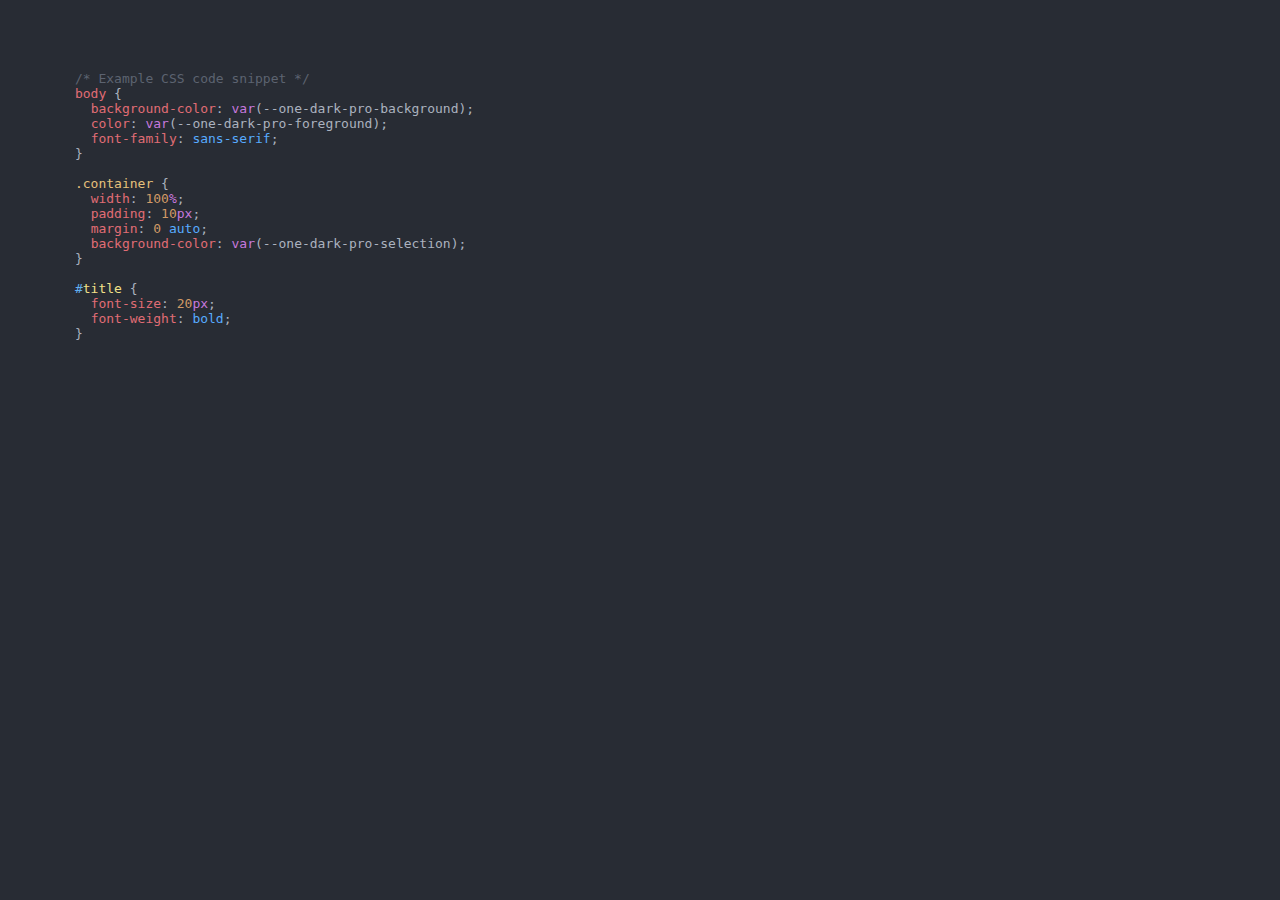
<file: one-dark-pro-css-snippets/index.html>
<!DOCTYPE html>
<html>

<head>
  <link rel="stylesheet" href="style.css">
</head>

<body>
  <pre>
    <!--
      /* Example CSS code snippet */
      body {
        background-color: var(--one-dark-pro-background);
        color: var(--one-dark-pro-foreground);
        font-family: sans-serif;
      }

      .container {
        width: 100%;
        padding: 10px;
        margin: 0 auto;
        background-color: var(--one-dark-pro-selection);
      }

      #title {
        font-size: 20px;
        font-weight: bold;
      }
    -->
    <code class="css">
      <span class="comment">/* Example CSS code snippet */</span>
      <span class="selector-tagname">body</span> {
        <span class="css-property">background-color</span>: <span class="css-function">var</span>(--one-dark-pro-background);
        <span class="css-property">color</span>: <span class="css-function">var</span>(--one-dark-pro-foreground);
        <span class="css-property">font-family</span>: <span class="css-predefined-value">sans-serif</span>;
      }

      <span class="selector-classname">.container</span> {
        <span class="css-property">width</span>: <span class="numeric-value">100</span><span class="unit-of-measurement">%</span>;
        <span class="css-property">padding</span>: <span class="numeric-value">10</span><span class="unit-of-measurement">px</span>;
        <span class="css-property">margin</span>: <span class="numeric-value">0</span> <span class="css-predefined-value">auto</span>;
        <span class="css-property">background-color</span>: <span class="css-function">var</span>(--one-dark-pro-selection);
      }

      <span class="selector-id-symbol">#</span><span class="selector-id-name">title</span> {
        <span class="css-property">font-size</span>: <span class="numeric-value">20</span><span class="unit-of-measurement">px</span>;
        <span class="css-property">font-weight</span>: <span class="css-predefined-value">bold</span>;
      }
    </code>
  </pre>
</body>

</html>
</file>
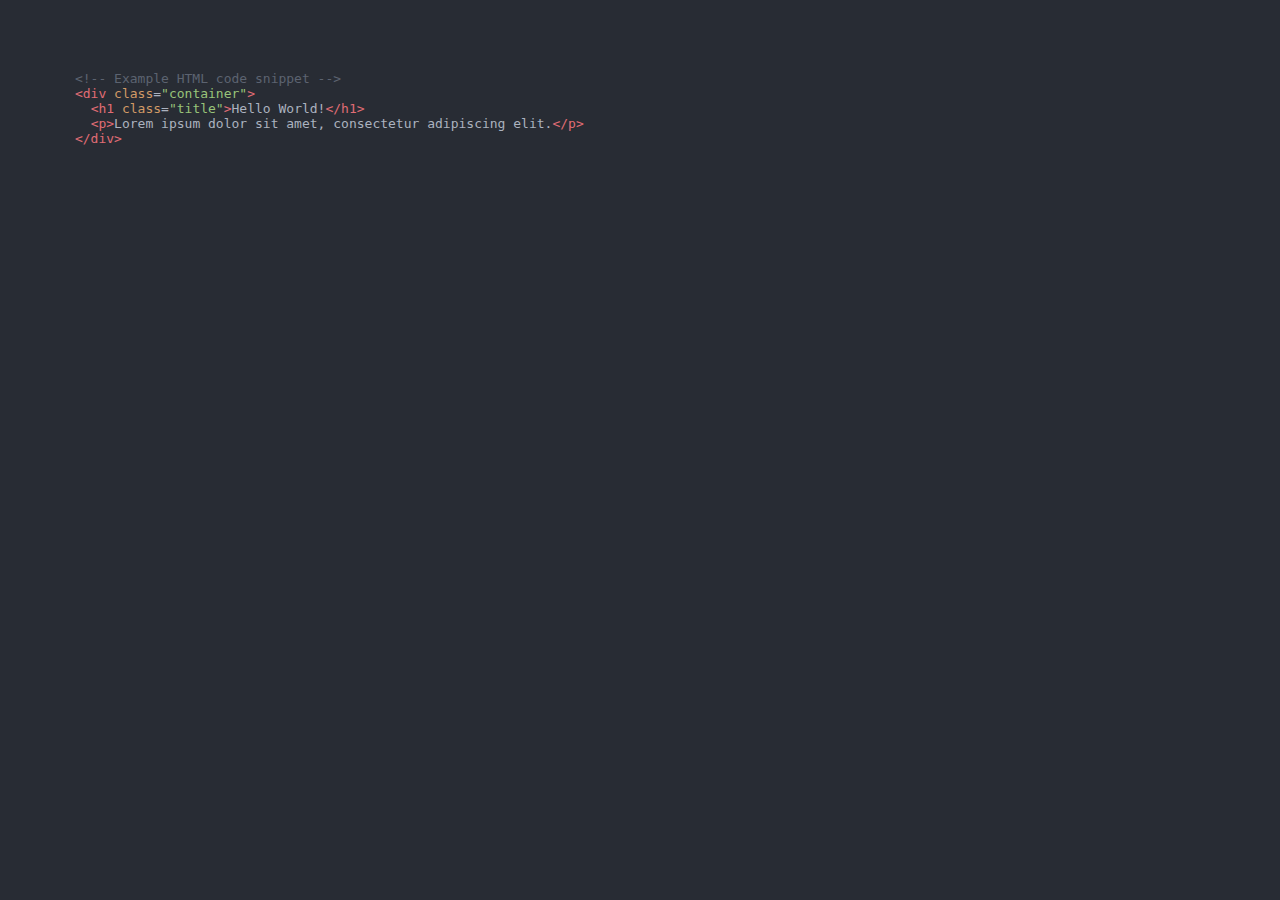
<file: one-dark-pro-html-snippets/index.html>
<!DOCTYPE html>
<html>

<head>
  <link rel="stylesheet" href="style.css">
</head>

<body>
  <pre>
    <!--
      <div class="container">
        <h1 class="title">Hello World!</h1>
        <p>Lorem ipsum...</p>
      </div>
    -->
    <code class="html">
      <span class="comment">&lt;!-- Example HTML code snippet --&gt;</span>
      <span class="selector-tagname">&lt;div</span> <span class="html-attribute">class</span>=<span class="string">"container"</span><span class="selector-tagname">&gt;</span>
        <span class="selector-tagname">&lt;h1</span> <span class="html-attribute">class</span>=<span class="string">"title"</span><span class="selector-tagname">&gt;</span>Hello World!<span class="selector-tagname">&lt;/h1&gt;</span>
        <span class="selector-tagname">&lt;p&gt;</span>Lorem ipsum dolor sit amet, consectetur adipiscing elit.<span class="selector-tagname">&lt;/p&gt;</span>
      <span class="selector-tagname">&lt;/div&gt;</span>
    </code>
  </pre>
</body>

</html>
</file>
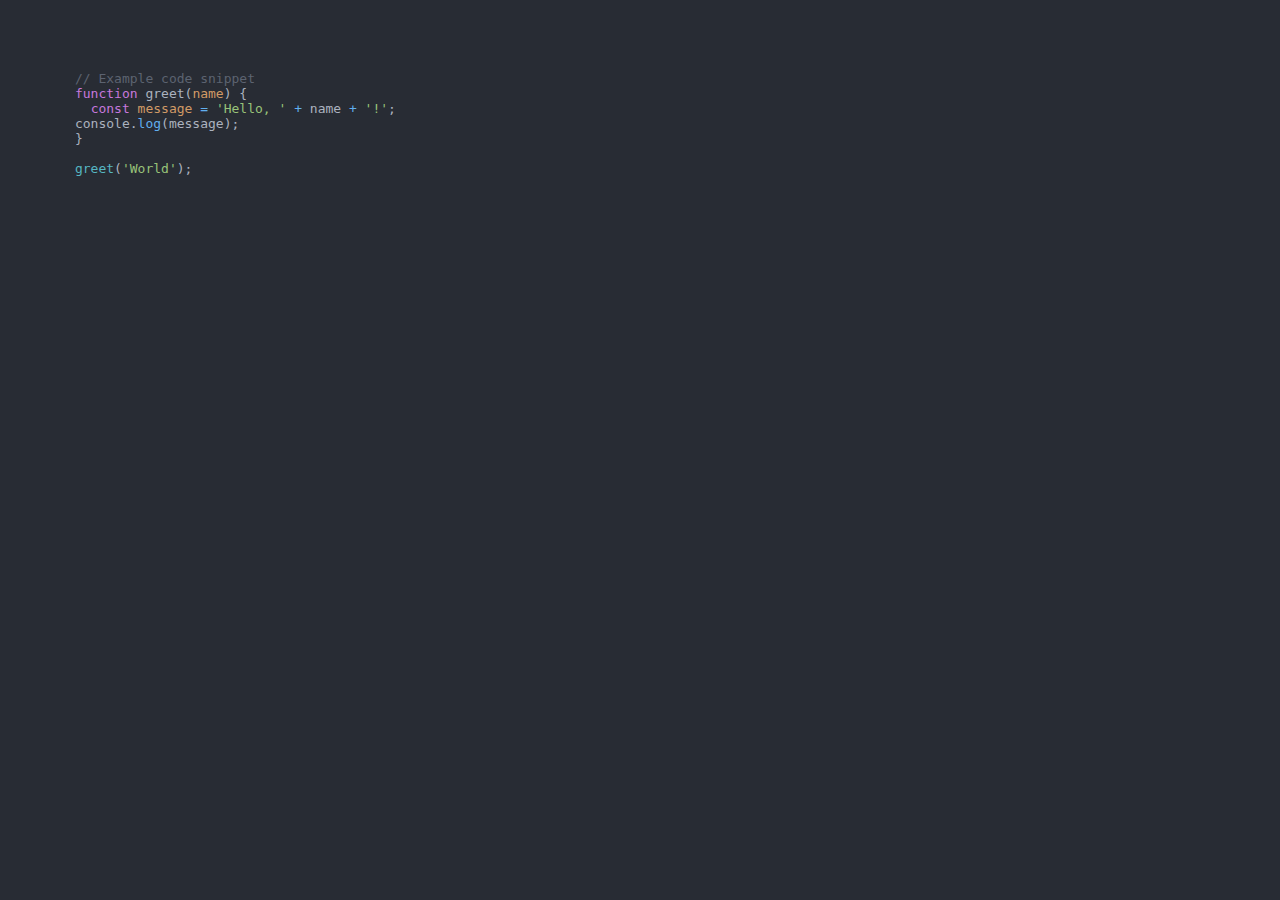
<file: one-dark-pro-js-snippets/index.html>
<!DOCTYPE html>
<html>

<head>
  <link rel="stylesheet" href="style.css">
</head>

<body>
  <pre>
    <!--
      // Example code snippet
      function greet(name) {
        const message = 'Hello, ' + name + '!';
      console.log(message);
      }

      greet('World');
    -->
    <code>
      <span class="comment">// Example code snippet</span>
      <span class="keyword">function</span> <span class="function-name-declaration">greet</span>(<span class="function-argument">name</span>) {
        <span class="keyword">const</span> <span class="variable-name-declaration">message</span> <span class="operator">=</span> <span class="string">'Hello, '</span> <span class="operator">+</span> <span class="parameter">name</span> <span class="operator">+</span> <span class="string">'!'</span>;
      console.<span class="object-function-name-call">log</span>(<span class="variable">message</span>);
      }

      <span class="function-name-call">greet</span>(<span class="string">'World'</span>);
    </code>
  </pre>
</body>

</html>
</file>
<file: one-dark-pro-css-snippets/style.css>
:root {
  --one-dark-pro-background: #282c34;
  --one-dark-pro-foreground: #abb2bf;
  --one-dark-pro-selection: #3e4451;
  --one-dark-pro-comment: #5c6370;
  --one-dark-pro-cyan: #56b6c2;
  --one-dark-pro-green: #98c379;
  --one-dark-pro-orange: #d19a66;
  --one-dark-pro-pink: #c678dd;
  --one-dark-pro-purple: #c678dd;
  --one-dark-pro-red: #e06c75;
  --one-dark-pro-yellow: #e5c07b;
  --one-dark-pro-pale-yellow: #f2e088;
  --one-dark-pro-blue: #61afef;
  --one-dark-pro-denim: #57abff;
}

body {
  background-color: var(--one-dark-pro-background);
  color: var(--one-dark-pro-foreground);
  font-family: monospace;
  padding: 20px;
}

.comment {
  color: var(--one-dark-pro-comment);
}

.keyword,
.css-function,
.unit-of-measurement {
  color: var(--one-dark-pro-purple);
}

.variable-name-declaration,
.function-argument,
.numeric-value {
  color: var(--one-dark-pro-orange);
}

.string {
  color: var(--one-dark-pro-green);
}

.function-name-declaration {
  /* color: var(--one-dark-pro-blue); */
}

.object-function-name-call,
.operator {
  color: var(--one-dark-pro-blue);
}

.function-name-call {
  color: var(--one-dark-pro-cyan);
}

.selector-tagname,
.css-property {
  color: var(--one-dark-pro-red);
}

.selector-classname {
  color: var(--one-dark-pro-yellow);
}

.selector-id-symbol {
  color: var(--one-dark-pro-blue);
}

.selector-id-name {
  color: var(--one-dark-pro-pale-yellow);
}

.css-predefined-value {
  color: var(--one-dark-pro-denim);
}
</file>
<file: one-dark-pro-html-snippets/style.css>
:root {
  --one-dark-pro-background: #282c34;
  --one-dark-pro-foreground: #abb2bf;
  --one-dark-pro-selection: #3e4451;
  --one-dark-pro-comment: #5c6370;
  --one-dark-pro-cyan: #56b6c2;
  --one-dark-pro-green: #98c379;
  --one-dark-pro-orange: #d19a66;
  --one-dark-pro-pink: #c678dd;
  --one-dark-pro-purple: #c678dd;
  --one-dark-pro-red: #e06c75;
  --one-dark-pro-yellow: #e5c07b;
  --one-dark-pro-pale-yellow: #f2e088;
  --one-dark-pro-blue: #61afef;
  --one-dark-pro-denim: #57abff;
}

body {
  background-color: var(--one-dark-pro-background);
  color: var(--one-dark-pro-foreground);
  font-family: monospace;
  padding: 20px;
}

.comment {
  color: var(--one-dark-pro-comment);
}

.keyword,
.css-function,
.unit-of-measurement{
  color: var(--one-dark-pro-purple);
}

.variable-name-declaration,
.function-argument,
.numeric-value,
.html-attribute {
  color: var(--one-dark-pro-orange);
}

.string {
  color: var(--one-dark-pro-green);
}

.function-name-declaration {
  /* color: var(--one-dark-pro-blue); */
}

.object-function-name-call,
.operator {
  color: var(--one-dark-pro-blue);
}

.function-name-call {
  color: var(--one-dark-pro-cyan);
}

.selector-tagname,
.css-property {
  color: var(--one-dark-pro-red);
}

.selector-classname {
  color: var(--one-dark-pro-yellow);
}

.selector-id-symbol {
  color: var(--one-dark-pro-blue);
}

.selector-id-name {
  color: var(--one-dark-pro-pale-yellow);
}
.css-predefined-value {
  color: var(--one-dark-pro-denim);
}
</file>
<file: one-dark-pro-js-snippets/style.css>
:root {
  --one-dark-pro-background: #282c34;
  --one-dark-pro-foreground: #abb2bf;
  --one-dark-pro-selection: #3e4451;
  --one-dark-pro-comment: #5c6370;
  --one-dark-pro-cyan: #56b6c2;
  --one-dark-pro-green: #98c379;
  --one-dark-pro-orange: #d19a66;
  --one-dark-pro-pink: #c678dd;
  --one-dark-pro-purple: #c678dd;
  --one-dark-pro-red: #e06c75;
  --one-dark-pro-yellow: #e5c07b;
  --one-dark-pro-blue: #61afef;
}

body {
  background-color: var(--one-dark-pro-background);
  color: var(--one-dark-pro-foreground);
  font-family: monospace;
  padding: 20px;
}

.comment {
  color: var(--one-dark-pro-comment);
}

.keyword {
  color: var(--one-dark-pro-purple);
}

.variable-name-declaration,
.function-argument,
.numeric-value {
  color: var(--one-dark-pro-orange);
}

.string {
  color: var(--one-dark-pro-green);
}

.function-name-declaration {
}

.object-function-name-call,
.operator {
  color: var(--one-dark-pro-blue);
}
.object-property {
  color: var(--one-dark-pro-red);
}

.function-name-call,
.object-property-declaration {
  color: var(--one-dark-pro-cyan);
}
.class-name-declaration {
  color: var(--one-dark-pro-yellow);
}
</file>
